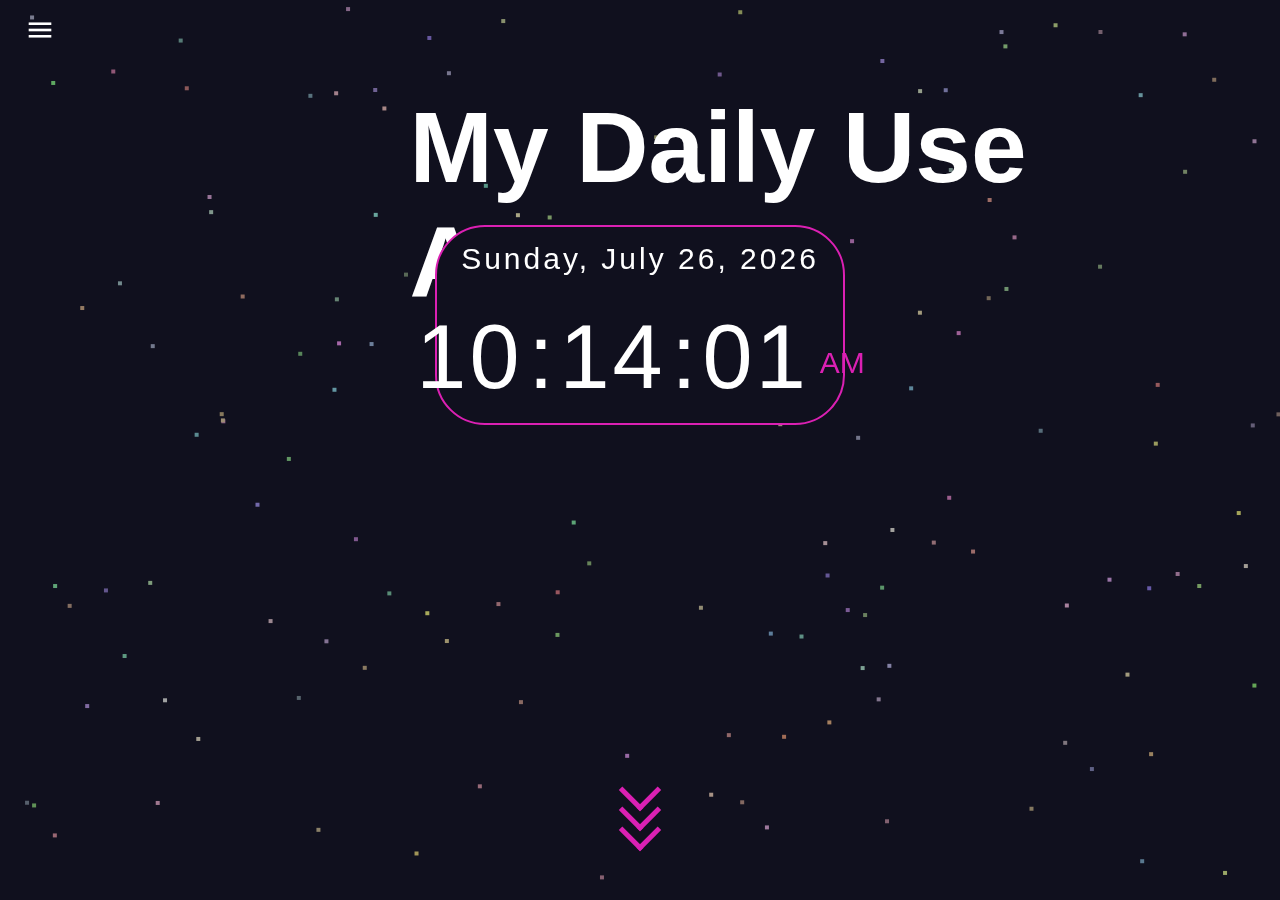
<file: pephack2/index.html>
<!DOCTYPE html>
<html lang="en">
<head>
    <meta charset="UTF-8">
    <meta http-equiv="X-UA-Compatible" content="IE=edge">
    <meta name="viewport" content="width=device-width, initial-scale=1.0">
    <link rel="stylesheet" href="style.css">
    <link href = "https://fonts.googleapis.com/icon?family=Material+Icons" rel = "stylesheet">
   
    <title>My Daily Use Apps</title>
</head>
<body onload="initClock()"> 
    
    <div class = "container">
        <section class = "one">
            <canvas id="canvas1"></canvas>
        <div class="title-clock-quotes">
        <div class="title-class">
            <h1>My Daily Use Apps</h1>
        </div>
        <div id="mySidenav" class="sidenav">
            <a href="javascript:void(0)" class="closebtn" id = "close-btn"onclick="closeNav()">&times;</a>
            <a href="#" class = "material-icons md-60 weather-app" onclick="toWeatherApp()">nights_stay<span>WEATHER</span></a>
            <a href="#" class="material-icons md-60 music-player-icon" onclick="toMusicApp()">radio<span>MUSIC</span></a>
            <a href="#" class="material-icons md-60 expense-tracker-icon" onclick="toExpenseApp()">price_check<span>EXPENSES</span></a>
        </div>
          <div id="main">
            <span class = "material-icons expander-icon"id = "menu-expander2"style="font-size:30px;cursor:pointer" onclick="openNav()">menu</span>
          </div>
        <!--center clock-->
            <div class="datetime">
                <div class="date">
                    <span id="dayname">Day</span>,
                    <span id="month">Month</span>
                    <span id="daynum">00</span>,
                    <span id="year">Year</span>
                </div>
                <div class="time">
                    <span id="hour">00</span>:
                    <span id="minutes">00</span>:
                    <span id="seconds">00</span>
                    <span id="period">AM</span>
                </div>
                 <!--center clock-->
            </div>
    
        </div>
        <div class="arrow">
            <span></span>
            <span></span>
            <span></span>
        </div>
        </section>
        <section class = "two">
            <div class="quotes">
                <span id = "quote-id">Hi</span>
            </div>
            <div class="tasks">
                <span>What is your main focus for today?</span>
                <input placeholder="Add new task.." type="text" id = "newinputbox"/>
            </div>
            <div class="my-tasks">
                <ul id = "ulid">
                </ul>
            </div>
        </section>
        <section class = "three">
            <h1 class = "canvas-title">My NoteBook</h1>
            <canvas id="canvas" height="500" width="400"></canvas>
        </section>
    </div>   
    
</body>
<script src="clock-script.js"></script>
</html>
</file>
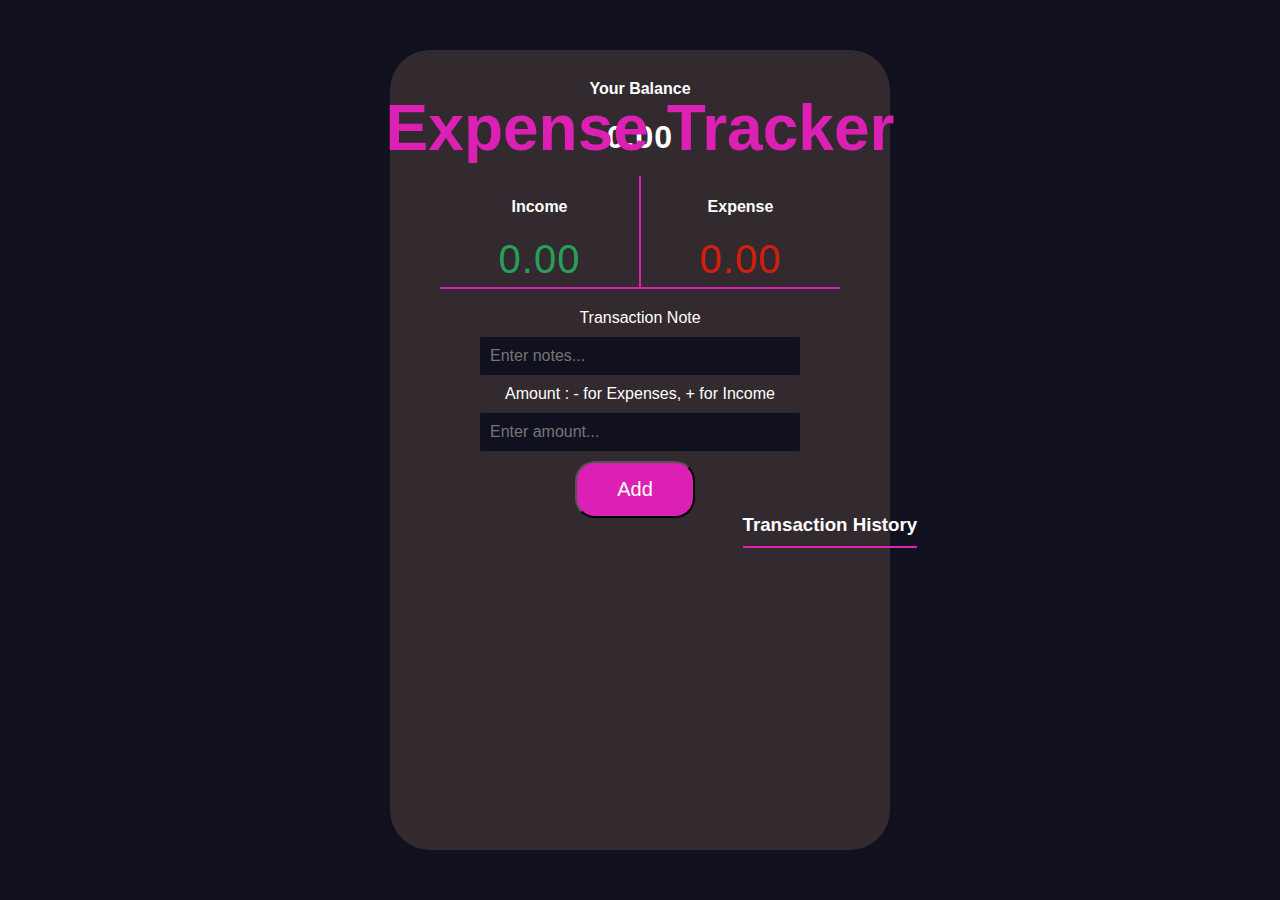
<file: pephack2/expenses-tracker/expense-index.html>
<!DOCTYPE html>
<html lang="en">
  <head>
    <meta charset="UTF-8" />
    <meta name="viewport" content="width=device-width, initial-scale=1.0" />
    <meta http-equiv="X-UA-Compatible" content="ie=edge" />
    <link rel="stylesheet" href="expense-style.css" />
    <title>Expense Tracker</title>
  </head>
  <body>
    <p class = "heading">Expense Tracker</p>
    <div class="outer">
    <div class="container">
      <h4>Your Balance</h4>
      <h1 id="balance">0</h1>

      <div class="inc-exp-container">
        <div>
          <h4>Income</h4>
          <p id="money-plus" class="money plus">+0</p>
        </div>
        <div>
          <h4>Expense</h4>
          <p id="money-minus" class="money minus">-0</p>
        </div>
      </div>
      <form id="form">
        <div class="form-control">
          <label for="text">Transaction Note</label>
          <input type="text" id="text" placeholder="Enter notes..." />
        </div>
        <div class="form-control">
          <label for="amount"
            >Amount :
            - for Expenses, + for Income</label>
          <input type="number" id="amount" placeholder="Enter amount..." />
        </div>
        <button class="btn">Add</button>
      </form>

      <h3>Transaction History</h3>
      <ul id="list" class="list"></ul>

    </div>
    </div>

    <script src="expense-script.js"></script>
  </body>
</html>
</file>
<file: pephack2/style.css>
*{
    margin: 0;
    padding: 0;
    box-sizing: border-box;
  }

  /* container is layer over the body */
  .container{
    height: 100vh;
    width: 100vw;
    position: relative;
    scroll-snap-type: y mandatory;
    scrollbar-color: transparent;
    overflow-y: scroll;
    background: #10101E;
    font-family: Verdana, Geneva, Tahoma, sans-serif;
  }

  section{
    height: 100vh;
    scroll-snap-align: start;
    display: flex;
    align-items: center;
    justify-content: center;
  }
  .one{
    display: flex;
    justify-content: center;
  }
  .two{
    position: relative;
    background: linear-gradient(to top, #db20b3 10%, #10101e 88%);
  }
  .three{
    background: linear-gradient(to bottom, #db20b1 34%, #10101e 95%);
    position: relative;
  }
  /* title */
  .title-class{
    /* absolute position to relative position of parent -> container */
      position: absolute; 
      top : 10vh;
      font-size: 50px;
      left : 32vw;
      color : #fff;
  }
  /* title */

  /* clock css */
  .datetime{
    position: absolute;
    top : 25vh;
    right : 34vw; 
    color: #fff;
    background: #10101E;
    font-family: "Segoe UI", sans-serif;
    height: 200px;
    width: 32vw;
    padding: 15px 10px;
    border: 2px solid #db20b3;
    border-radius: 50px;
    transition: 0.5s;
  }
  
  .datetime:hover{
    background: #10101E;
    box-shadow: 0 0 60px #db20b3;
  }
  
  .date{
    font-size: 30px;
    font-weight: 900px;
    text-align: center;
    letter-spacing: 3px;
  }
  
  .time{
    font-weight :100;
    font-size: 90px;
    margin-top: 30px;
    display: flex;
    justify-content: center;
    align-items: center;
  }
  
  .time span:not(:last-child){
    position: relative;
    margin: 0 6px;
    font-weight: 300;
    text-align: center;
    letter-spacing: 3px;
  }
  
  .time span:last-child{
    color : #db20b3;
    font-size: 30px;
    font-weight: 300;
    margin-top: 10px;
    padding: 0 5px;
    border-radius: 3px;
  }

  /* clock css */

  /* quotes */

  .quotes{
      position: absolute;
      color : #fff;
      top : 30vh;
      font-size: 20px;
      font-style: italic;
  }
  /* quotes */

  /* tasks */

  .tasks{
      display: flex;
      position: absolute;
      top : 40vh;
      justify-content: center;
      align-items: center;
      color : #fff;
      font-size : 48px;
      font-weight: 600;
  }

  #newinputbox{
      position: absolute;
      font-family: Verdana, Geneva, Tahoma, sans-serif;
      font-style: italic;
      top : 10vh;
      height: 30px;
      width: 300px;
      color : #fff;
      background-color: transparent;
      border: transparent;
      border-bottom: 1px solid #fff;
      font-size: large;
      outline: none;
  }
  
  .my-tasks{
    position: absolute;
    top : 60vh;
    height: 30vh;
    width: 30vw;
    padding-left: 5rem;
    padding-top: 1rem;
    font-size: 20px;
    /* background-color: red; */
  }

  #ulid{
    position: absolute;
    left : 10vw;
  }

  /* tasks end*/

  /* all apps */

  .all-apps{
      color : #fff;
      display: flex;
      justify-content: space-evenly;
      flex-direction: row;
      position: fixed;
      bottom : 10vh;
  }

  .music-player, .cricket-scores, .expense-tracker{
    display: flex;
    justify-content: space-evenly;
    flex-direction: row;
    
    margin: auto;
    padding : 2rem;
  }
  /* all apps end*/


  /* side nav  */
  .sidenav {
    height: 100%;
    position: absolute;
    z-index: 2;
    top: 0;
    left : 0;
    background-color: #db20b3;
    overflow-x: hidden;
    transition: 0.5s;
    padding-top: 100px;
  }
  
  .sidenav a {
    display: flex;
    flex-direction: column;
    align-items: center;
    padding: 80px;
    padding-left: 10px;
    text-decoration: none; 
    color: black;
    display: block;
    transition: 0.3s;
  }
  #close-btn{
    top : -71px;
    right : -40px;
  }

  .sidenav a:hover {
    color: #fff;
  }
  
  .sidenav .closebtn {
    position: absolute;
    top: 0;
    right: 20px;
    font-size: 36px;
    margin-left: 50px;
  }

  @media screen and (max-height: 450px) {
    .sidenav {padding-top: 15px;}
    .sidenav a {font-size: 18px;}
  }

  #main {
    position: absolute;
    top : 10px;
    left : 20px;
    transition: margin-left .5s;
    padding: 5px;
    color : #fff;
}

  /* side nav end */

/* material icons class font changes for nav */
.material-icons.md-72{
    font-size: 72px;
}
.material-icons.md-60{
  font-size: 60px;
}
/* material icons class font changes for nav ends*/

/* tasks list : visible tasks which are/will be added */
.tasks-list{
  position: fixed;
  color : #fff;
  top : 65vh;
  height: 30vh;
  width: 30vw;
  /* background-color: red; */
  display: flex;
  flex-direction: row;
}

.i-li{
  display: flex;
  flex-direction: column;

}
.i-task, .delete-btn{
  display: flex;
  justify-content: center;
  margin-top: 2rem;
  padding-left: 6rem;
  font-size: larger;
}
.delete-btn{
  margin-left: 2rem;
  padding-left: 2rem;
  border-radius: 50%;
  height : 2rem;
  /* width: 2rem; */
  color : #10101E;
}

.material-icons.delete-btn{
  /* color : #fff; */
}



.arrow{
  position: absolute;
  top: 90%;
  left: 50%;
  transform: translate(-50%,-50%);
}
.arrow span{
  display: block;
  width: 30px;
  height: 30px;
  border-bottom: 5px solid #db20b3;
  border-right: 5px solid #db20b3;
  transform: rotate(45deg);
  margin: -10px;
  animation: animate 2s infinite;
}
.arrow span:nth-child(2){
  animation-delay: -0.2s;
}
.arrow span:nth-child(3){
  animation-delay: -0.4s;
}
@keyframes animate {
  0%{
      opacity: 0;
      transform: rotate(45deg) translate(-20px,-20px);
  }
  50%{
      opacity: 1;
  }
  100%{
      opacity: 0;
      transform: rotate(45deg) translate(20px,20px);
  }
}

.canvas-title{
  position: absolute;
  top : 10vh;
  color : #fff;
  font-size: 30px;
}
</file>
<file: pephack2/expenses-tracker/expense-style.css>
* {
  box-sizing: border-box;
}
/* #10101E blue #db20b3 pink */
body {
  background-color: #10101E;
  display: flex;
  flex-direction: column;
  align-items: center;
  justify-content: center;
  min-height: 100vh;
  margin: 0;
  font-family :'Open Sans', sans-serif ;
}
.heading{
  position: fixed;
  display: flex;
  justify-content: center;
  top : 3vh;
  color : #db20b3;
  font-size : 4rem;
  font-weight: bolder;
}
.container, .outer {
  margin: 30px auto;
  width: 400px;
  background-color: #322A2E;
}
.outer{
    width: 500px;
    height : 800px;
    border-radius: 40px;
}
h1 {
  letter-spacing: 1px;
  margin: 0;
  color : #fff;
}

h3 {
  position: absolute;
  top : 55vh;
  left : 82.5vh;
  border-bottom: 2px solid #db20b3;
  padding-bottom: 10px;
  color : #fff;
}

h4, #balance {
  display: flex;
  justify-content: center;
  color : #fff;
}

.inc-exp-container {
  display: flex;
  margin: 20px 0;
}

.inc-exp-container > div {
  flex: 1;
  text-align: center;
  border-bottom: 2px solid #db20b3;
}

.inc-exp-container > div:first-of-type {
  border-right: 2px solid #db20b3;
}

.money {
  font-size: 40px;
  letter-spacing: 1px;
  margin: 5px 0;
}

.money.plus {
  color: #279f59;
}

.money.minus {
  color: #d21f0c;
}

label {
  display: inline-block;
  margin: 10px 0;
  color : #fff;
}
#form label{
  display: flex;
  justify-content: center;
}
input[type='text'],
input[type='number'] {
  background: #10101E;
  border: none;
  color : #fff;
  border: transparent;
  outline: none;
  font-size: 20px;
  border-radius: 2px;
  display: flex;
  margin-left: 40px;
  font-size: 16px;
  padding: 10px;
  width: 80%;
}
#form{
  position: relative;
}
.btn {
  position: absolute;
  cursor: pointer;
  background-color: #db20b3;
  color: #fff;
  border-radius: 20px;
  display: flex;
  justify-content: center;
  align-items: center;
  font-size: 20px;
  left : 135px;
  margin: 10px 0 0px;
  padding: 15px;
  width: 30%;
}

.btn:focus,
.delete-btn:focus {
  outline: 0;
}

.list {
  position: absolute;
  top : 60vh;
  list-style-type: none;
  margin-bottom: 20px;
  width: 20vw;
  left : 39.3vw;

}

.list li {
  background-color: #10101E;
  color : #fff;
  display: flex;
  justify-content: space-between;
  position: relative;
  padding: 10px;
  margin: 10px 0;
}
.list li :hover{
    opacity: 0.5;
}
.list li.plus {
  border-right: 10px solid #279f59;
}

.list li.minus {
  border-right: 10px solid #d21f0c;
}

.delete-btn {
  cursor: pointer;
  background-color: #d21f0c;
  border: 0;
  color: #fff;
  font-size: 20px;
  line-height: 20px;
  padding: 2px 5px;
  position: absolute;
  top: 50%;
  left: 0;
  transform: translate(-100%, -50%);
  opacity: 0;
  transition: opacity 0.3s ease;
}
</file>
